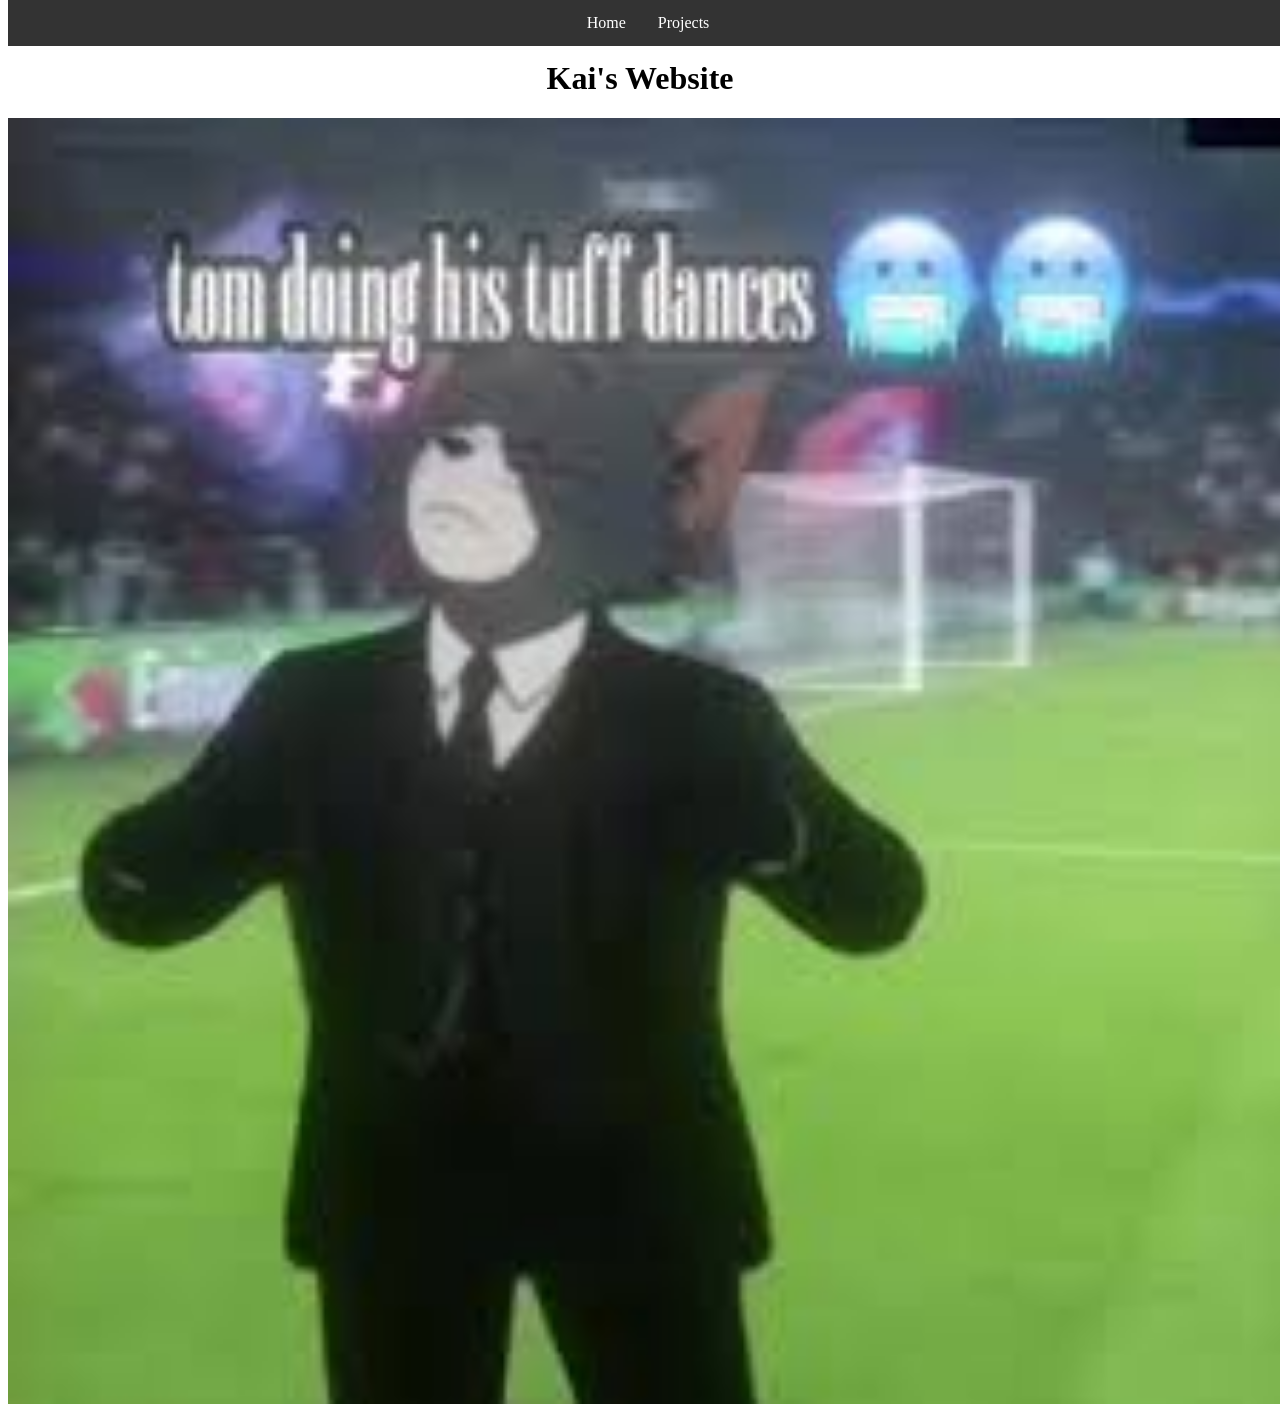
<file: index.html>
<!DOCTYPE html>
<html>
<head>
  <link rel="stylesheet" href="style.css">
  <meta charset="UTF-8">
  <meta name="viewport" content="width=device-width, initial-scale=1.0">
  <title>Homepage</title>
</head> 
<body>
  <nav>
    <ul>
      <li><a href="index.html">Home</a></li>
      <li><a href="projects.html">Projects</a></li>
    </ul>
  </nav>

 <header>
    <h1>Kai's Website</h1>
    <img src="[data-uri]" alt="Description of image" class="header-img">
  </header>
</body>
</html>
</file>
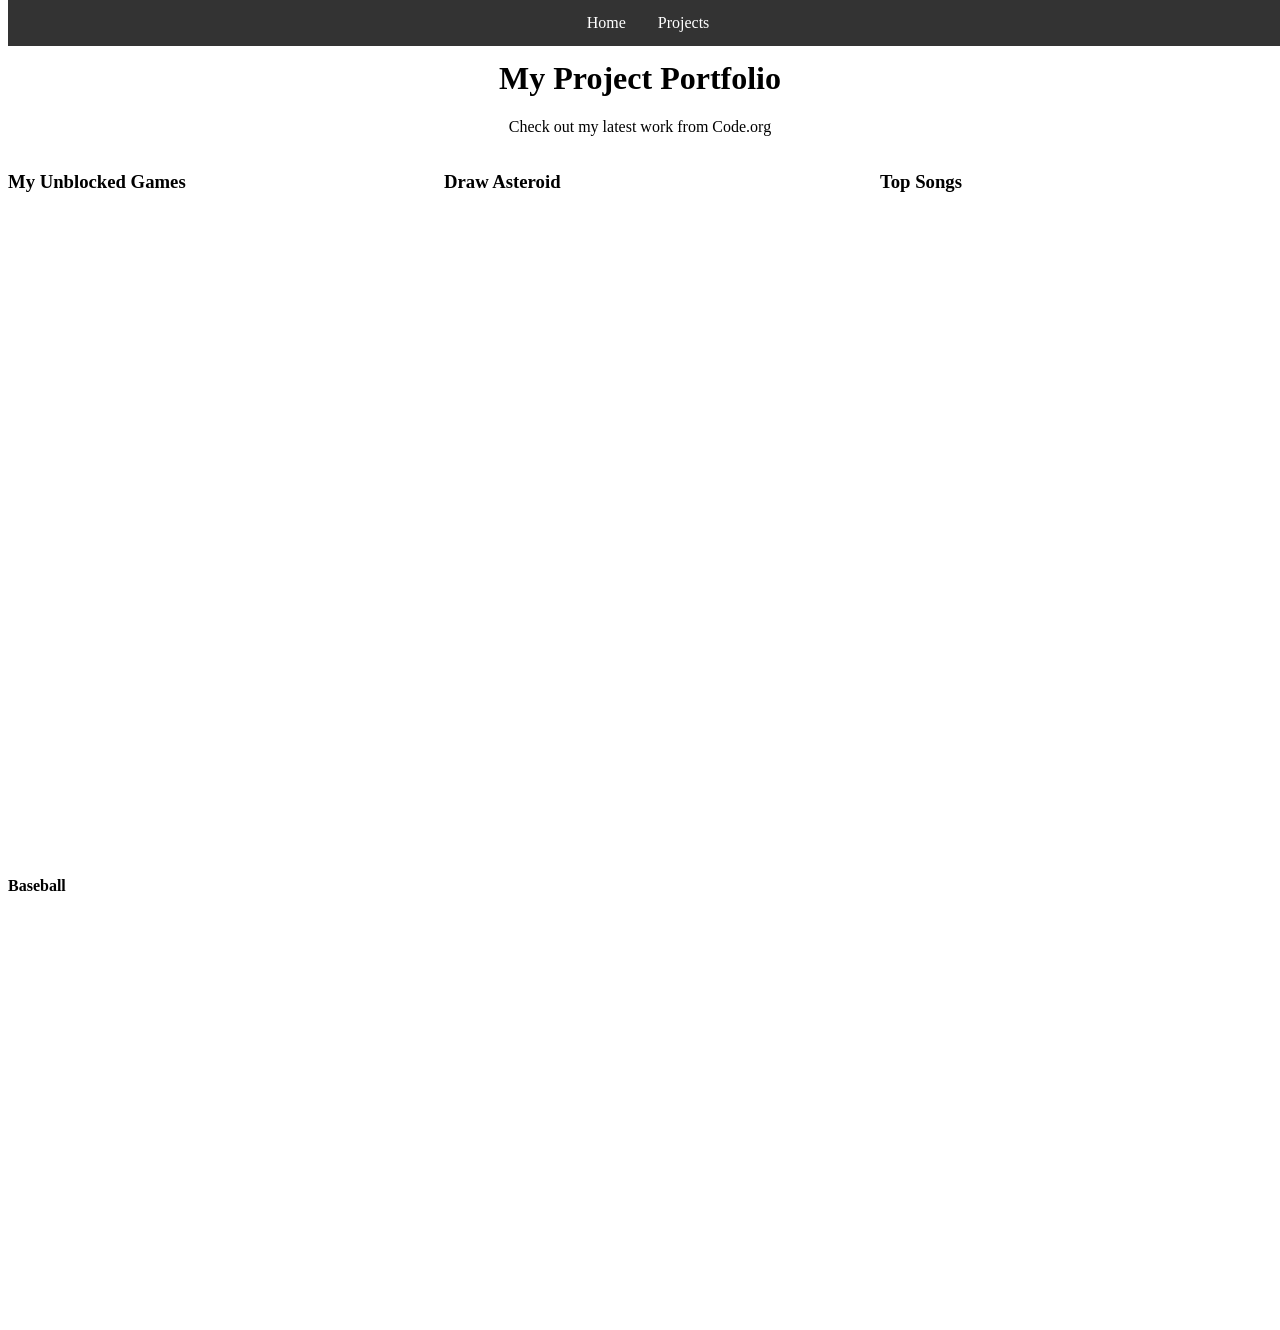
<file: projects.html>
<!DOCTYPE html>
<html>
<head>
  <link rel="stylesheet" href="style.css">
</head>
<body>

  <!-- Navigation Bar -->
  <nav>
    <ul>
      <li><a href="index.html">Home</a></li>
      <li><a href="projects.html">Projects</a></li>
    </ul>
  </nav>

  <!-- Header Section -->
  <header>
    <h1>My Project Portfolio</h1>
    <p>Check out my latest work from Code.org</p>
  </header>

  <!-- Projects Container -->
  <div class="projects-container">
    
    <!-- Embed 1 -->
    <div class="project-box">
      <h3>My Unblocked Games</h3>
    <iframe width="392" height="620" style="border: 0px;" src="https://studio.code.org/projects/applab/ef5a96b4-d753-4e71-804d-2cefcf7ac06c/embed"></iframe>
    </div>

    <!-- Embed 2 -->
    <div class="project-box">
      <h3>Draw Asteroid</h3>
      <iframe width="392" height="620" style="border: 0px;" src="https://studio.code.org/projects/applab/2920f57a-47b8-4070-aed8-6408ccd76533/embed"></iframe>
    </div>

    <!-- Embed 3 -->
    <div class="project-box">
      <h3>Top Songs</h3>
    <iframe width="392" height="620" style="border: 0px;" src="https://studio.code.org/projects/applab/b879bf00-efda-4c09-86ec-f983b028d603/embed"></iframe>
    </div>
      <div class="project-box">
      <h4>Baseball</h4>
<iframe src="https://scratch.mit.edu/projects/1269197777/embed" allowtransparency="true" width="485" height="402" frameborder="0" scrolling="no" allowfullscreen></iframe>
    </div>
  </div>

</body>
</html>
</file>
<file: style.css>
nav ul {
  list-style-type: none;
  margin: 0;
  padding: 0;
  background-color: #333;
  display: flex;
  justify-content: center;
  position: fixed;
  top: 0;
  width: 100%;
}

nav ul li a {
  display: block;
  color: white;
  text-align: center;
  padding: 14px 16px;
  text-decoration: none;
}

nav ul li a:hover {
  background-color: #111;
}


/* Centers the text and image container */
header {
  text-align: center;
  margin-top: 60px; /* Adds space below the fixed nav */
}

.header-img {
  display: block;
  margin: 0 auto;
  width: 100vw;
  height: auto;
}


.projects-container {
  display: flex;
  flex-wrap: wrap; /* Allows boxes to move to a new line if there isn't enough space */
  justify-content: space-between; /* Optional: adds space between the boxes */
  gap: 20px; /* Optional: adds space between the boxes */
}
</file>
